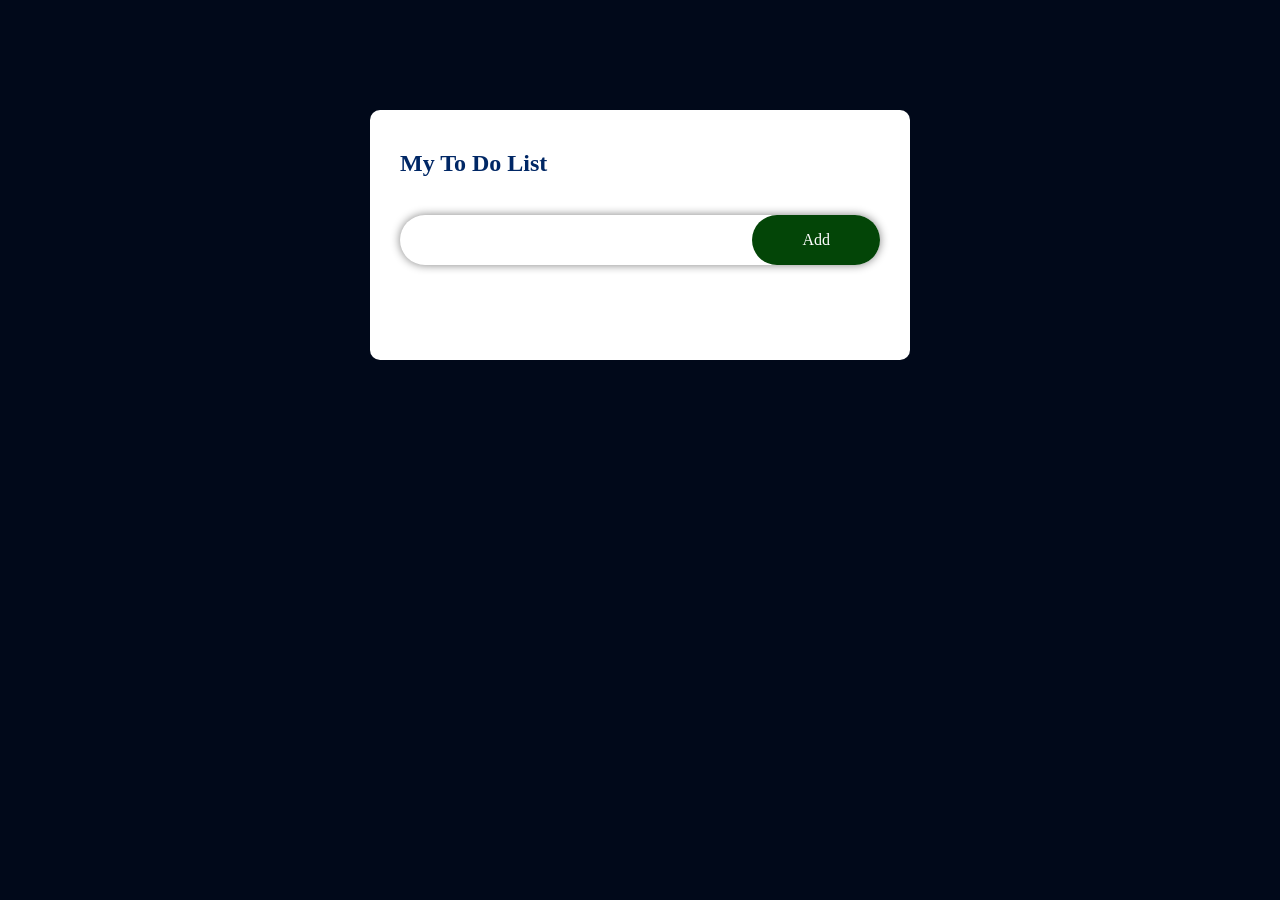
<file: toDoList/index.html>
<!doctype html>
<html lang="en">
  <head>
    <meta charset="UTF-8" />
    <meta name="viewport" content="width=device-width, initial-scale=1.0" />
    <title>ToDoList</title>
    <link rel="stylesheet" href="style.css" />
  </head>
  <body>
    <div id="main">
      <div id="appContainer">
        <h2>
          My To Do List
          <!-- <img src="imgg.jpg" alt=""> -->
        </h2>
        <br />
        <div id="inputBox">
          <input type="text" name="" id="taskInput" />
          <button id="addTaskButton" onclick="addTask()">Add</button>
        </div>
        <ul id="taskList">
          <!-- <li class="checked">Hello One two</li>
          <li>Two</li>
          <li>Two</li>
          <li>Two</li> -->
        </ul>
      </div>
    </div>
    <script src="script.js"></script>
  </body>
</html>
</file>
<file: toDoList/style.css>
* {
  margin: 0%;
  padding: 0%;
  box-sizing: border-box;
  font-family: cursive;
}

#main {
  min-height: 100vh;
  width: 100%;
  background-color: #01091a;
  padding: 10px;
}

#appContainer {
  width: 100%;
  max-width: 540px;
  background-color: #fff;
  margin: 100px auto 240px;
  padding: 40px 30px 70px;
  border-radius: 10px;
}

#appContainer h2 {
  color: #002765;
  display: flex;
  align-items: center;
  margin-bottom: 20px;
}

#appContainer h2 img {
  width: 30px;
  margin-left: 10px;
}

#inputBox {
  display: flex;
  align-items: center;
  justify-content: space-between;
  border-radius: 30px;
  padding-left: 20px;
  margin-bottom: 25px;
  box-shadow: 0px 0px 10px gray;
}

input {
  flex: 1;
  border: none;
  outline: none;
  background: transparent;
  padding: 10px;
  font-weight: 14px;
  color: black;
  background-color: white;
  border-radius: 30px;
}

button {
  border: none;
  outline: none;
  padding: 16px 50px;
  background: rgb(3, 69, 7);
  color: #fff;
  font-size: 16px;
  cursor: pointer;
  border-radius: 40px;
}

ul li {
  list-style: none;
  font-size: 17px;
  padding: 12px 8px 12px 50px;
  user-select: none;
  cursor: pointer;
  position: relative;
}

ul li::before {
  content: "";
  position: absolute;
  height: 15px;
  width: 15px;
  border: 1px solid red;
  border-radius: 50%;
  /* background-image: url("./imgg.jpg");
    background-size: cover;
    background-position: center; */
  top: 18px;
  left: 8px;
}

ul li.checked {
  color: #555;
  text-decoration: line-through;
}

ul li.checked::before {
  /* background-image: url("./img2.jpg"); */
  background-color: red;
}

ul li span {
  position: absolute;
  right: 0;
  top: 5px;
  width: 40px;
  height: 40px;
  font-size: 15px;
  color: #555;
  line-height: 40px;
  text-align: center;
  border-radius: 50%;
}

ul li span:hover {
  background: darkred;
  color: white;
}
</file>
